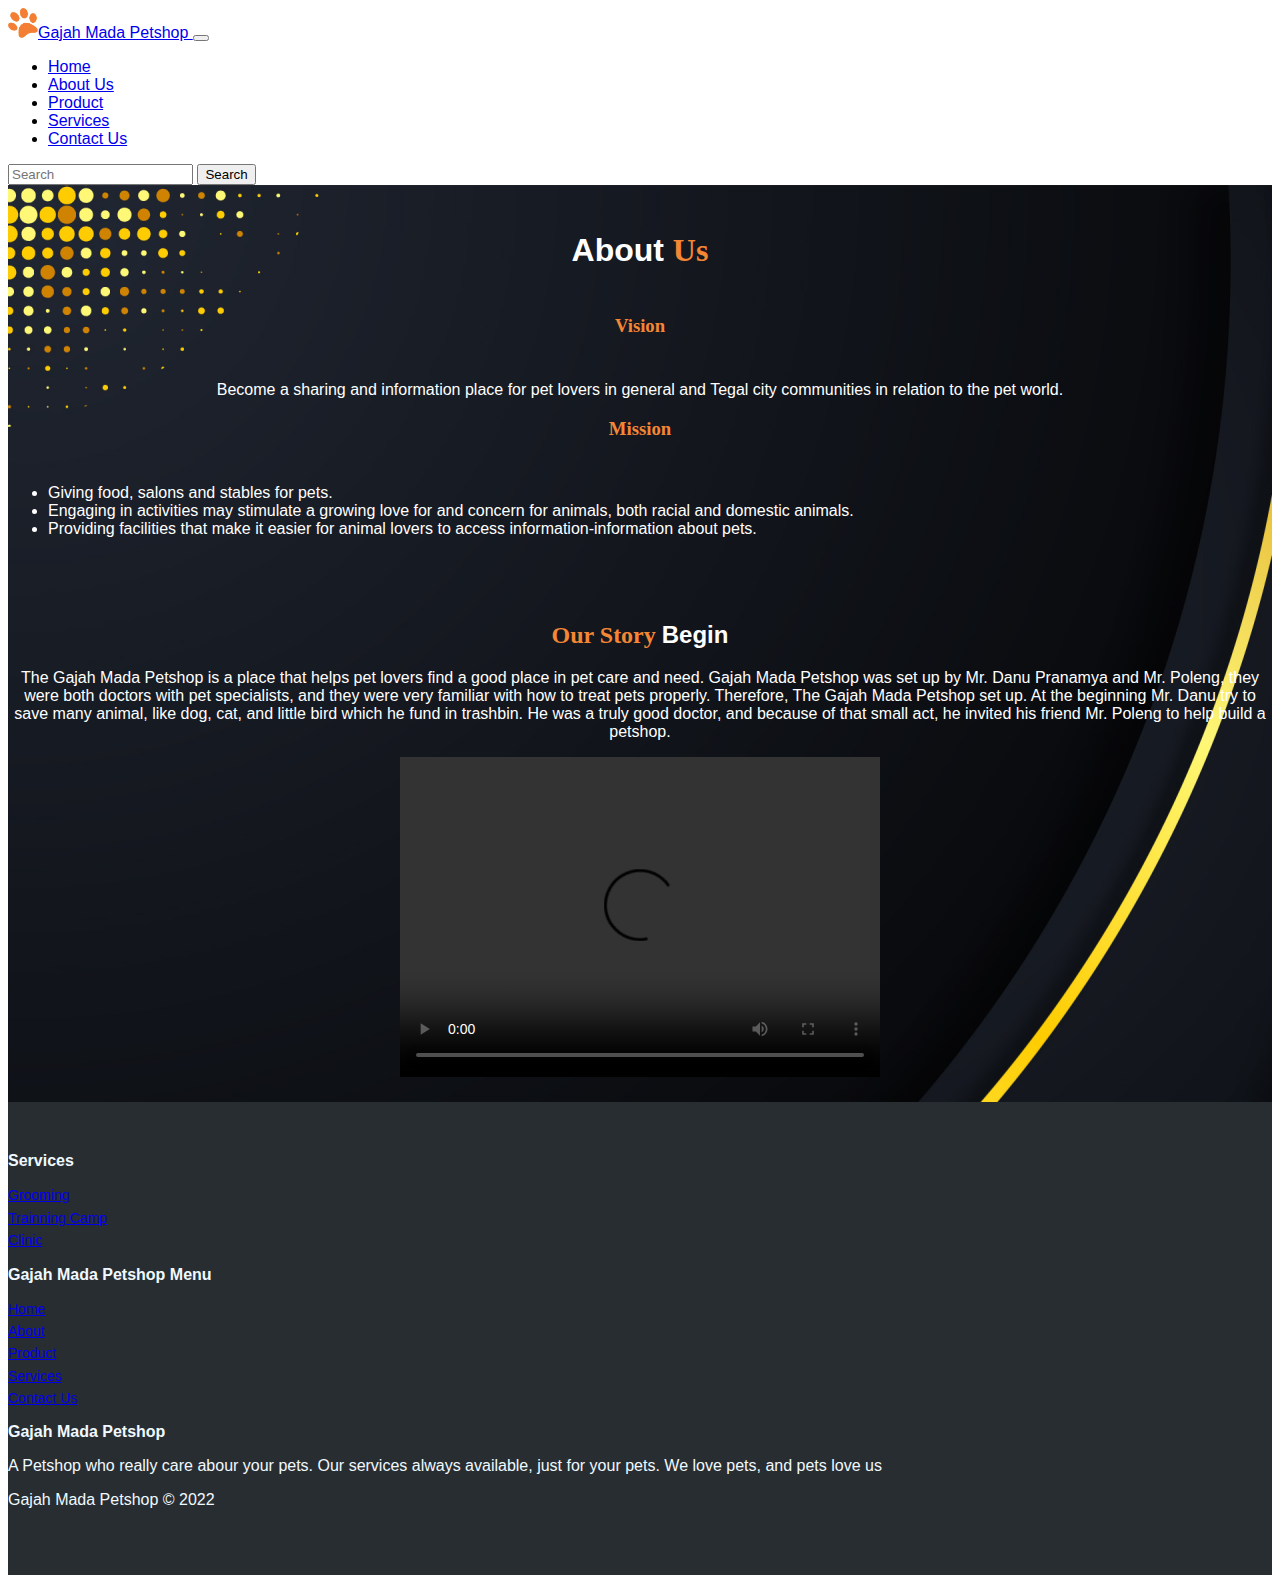
<file: About.html>
<html lang="en">

<head>
    <meta charset="UTF-8">
    <meta name="Gajah-Mada" content="Petshop">
    <meta name="keywords" content="Contact">
    <meta name="author" content="UBM">
    <meta name="viewport" content="width=device-width, initial-scale=1.0">

    <title>Gajah Mada Petshop - Our Story</title>

    <link rel="stylesheet" type="text/css" href="assets/css/style-about.css">
    <link href="https://cdn.jsdelivr.net/npm/bootstrap@5.1.3/dist/css/bootstrap.min.css" rel="stylesheet" integrity="sha384-1BmE4kWBq78iYhFldvKuhfTAU6auU8tT94WrHftjDbrCEXSU1oBoqyl2QvZ6jIW3" crossorigin="anonymous">
    <link rel="icon" type="image/x-icon" href="assets/images/paw-icon.png">
</head>

<body>
    <section id="navigation-bar">
        <nav class="navbar navbar-expand-lg navbar-dark bg-dark">
            <div class="container-fluid">
                <a class="navbar-brand text-logo" href="Index.html">
                    <img class="image-bar" src="assets/images/paw-icon.png" alt="Gajah-Mada-Petshop">Gajah Mada Petshop
                </a>

                <button class="navbar-toggler" type="button" data-bs-toggle="collapse" data-bs-target="#navbarToggleExternalContent" aria-controls="navbarToggleExternalContent" aria-expanded="false" aria-label="Toggle navigation">
                    <span class="navbar-toggler-icon"></span>
                </button>

                <div class="collapse navbar-collapse" id="navbarToggleExternalContent">
                    <ul class="navbar-nav me-auto mb-2 mb-lg-0">
                        <li class="nav-item">
                            <a class="nav-link" href="Index.html">Home</a>
                        </li>

                        <li class="nav-item">
                            <a class="nav-link active" aria-current="page" href="About.html">About Us</a>
                        </li>

                        <li class="nav-item">
                            <a class="nav-link" href="Product.html">Product</a>
                        </li>

                        <li class="nav-item">
                            <a class="nav-link" href="Services.html">Services</a>
                        </li>

                        <li class="nav-item">
                            <a class="nav-link" href="Contact.html">Contact Us</a>
                        </li>
                    </ul>

                    <form class="d-flex form-search">
                        <input class="form-control me-2" type="search" placeholder="Search" aria-label="Search">
                        <button class="btn btn-outline-warning" type="submit">Search</button>
                    </form>
                </div>
            </div>
        </nav>
    </section>

    <section id="content-about">
        <div class="container">
            <div class="row">
                <div class="col-md-12">
                    <h1 class="about-title">About <span class="title-desc">Us</span></h1>
                </div>
            </div>

            <div class="row">
                <div class="col-md-6">
                    <h3 class="about-vision">Vision</h3>
                    <p class="about-vision-desc">Become a sharing and information place for pet lovers in general and Tegal city communities in relation to the pet world.</p>
                </div>

                <div class="col-md-6">
                    <h3 class="about-mission">Mission</h3>
                    <ul class="about-mission-desc">
                        <li class="list-about">Giving food, salons and stables for pets.</li>
                        <li class="list-about">Engaging in activities may stimulate a growing love for and concern for animals, both racial and domestic animals.</li>
                        <li class="list-about">Providing facilities that make it easier for animal lovers to access information-information about pets.</li>
                    </ul>
                </div>
            </div>

            <div class="row">
                <div class="col-md-12">
                    <h2 class="sub-line-title"><span class="title-desc">Our Story </span>Begin</h2>
                    <p class="sub-line-desc">The Gajah Mada Petshop is a place that helps pet lovers find a good place in pet care and need. Gajah Mada Petshop was set up by Mr. Danu Pranamya and Mr. Poleng, they were both doctors with pet specialists, and they were very familiar
                        with how to treat pets properly. Therefore, The Gajah Mada Petshop set up. At the beginning Mr. Danu try to save many animal, like dog, cat, and little bird which he fund in trashbin. He was a truly good doctor, and because of
                        that small act, he invited his friend Mr. Poleng to help build a petshop.</p>
                </div>
            </div>

            <div class="row">
                <div class="col-md-12 mp4-content">
                    <video width="480" height="320" controls>
                        <source src="https://www.youtube.com/watch?v=xEoi7oltQ4c" type="video/mp4">
                    </video>
                </div>
            </div>
        </div>
    </section>

    <section id="footer">
        <div class="footer-dark">
            <footer>
                <div class="container">
                    <div class="row">
                        <div class="col-sm-6 col-md-3 item">
                            <h3>Services</h3>
                            <ul>
                                <li>
                                    <a href="#">Grooming</a>
                                </li>

                                <li>
                                    <a href="#">Trainning Camp</a>
                                </li>

                                <li>
                                    <a href="#">Clinic</a>
                                </li>
                            </ul>
                        </div>
                        <div class="col-sm-6 col-md-3 item">
                            <h3>Gajah Mada Petshop Menu</h3>
                            <ul>
                                <li>
                                    <a href="Index.html">Home</a>
                                </li>

                                <li>
                                    <a href="About.html">About</a>
                                </li>

                                <li>
                                    <a href="Product.html">Product</a>
                                </li>

                                <li>
                                    <a href="Services.html">Services</a>
                                </li>

                                <li>
                                    <a href="Contact.html">Contact Us</a>
                                </li>
                            </ul>
                        </div>
                        <div class="col-md-6 item text">
                            <h3>Gajah Mada Petshop</h3>
                            <p>A Petshop who really care abour your pets. Our services always available, just for your pets. We love pets, and pets love us</p>
                        </div>
                        <div class="col item social"><a href="#"><i class="icon ion-social-facebook"></i></a><a href="#"><i class="icon ion-social-twitter"></i></a><a href="#"><i class="icon ion-social-snapchat"></i></a><a href="#"><i class="icon ion-social-instagram"></i></a></div>
                    </div>
                    <p class="copyright">Gajah Mada Petshop © 2022</p>
                </div>
            </footer>
    </section>

</body>

<script src="https://cdn.jsdelivr.net/npm/bootstrap@5.1.3/dist/js/bootstrap.min.js" integrity="sha384-QJHtvGhmr9XOIpI6YVutG+2QOK9T+ZnN4kzFN1RtK3zEFEIsxhlmWl5/YESvpZ13" crossorigin="anonymous"></script>
<script src="https://cdn.jsdelivr.net/npm/bootstrap@5.1.3/dist/js/bootstrap.bundle.min.js" integrity="sha384-ka7Sk0Gln4gmtz2MlQnikT1wXgYsOg+OMhuP+IlRH9sENBO0LRn5q+8nbTov4+1p" crossorigin="anonymous"></script>
<script src="//cdnjs.cloudflare.com/ajax/libs/jquery/3.2.1/jquery.min.js"></script>
<script src="assets/js/smooth-scroll.js"></script>
<script src="assets/js/smooth-web.js"></script>

</html>
</file>
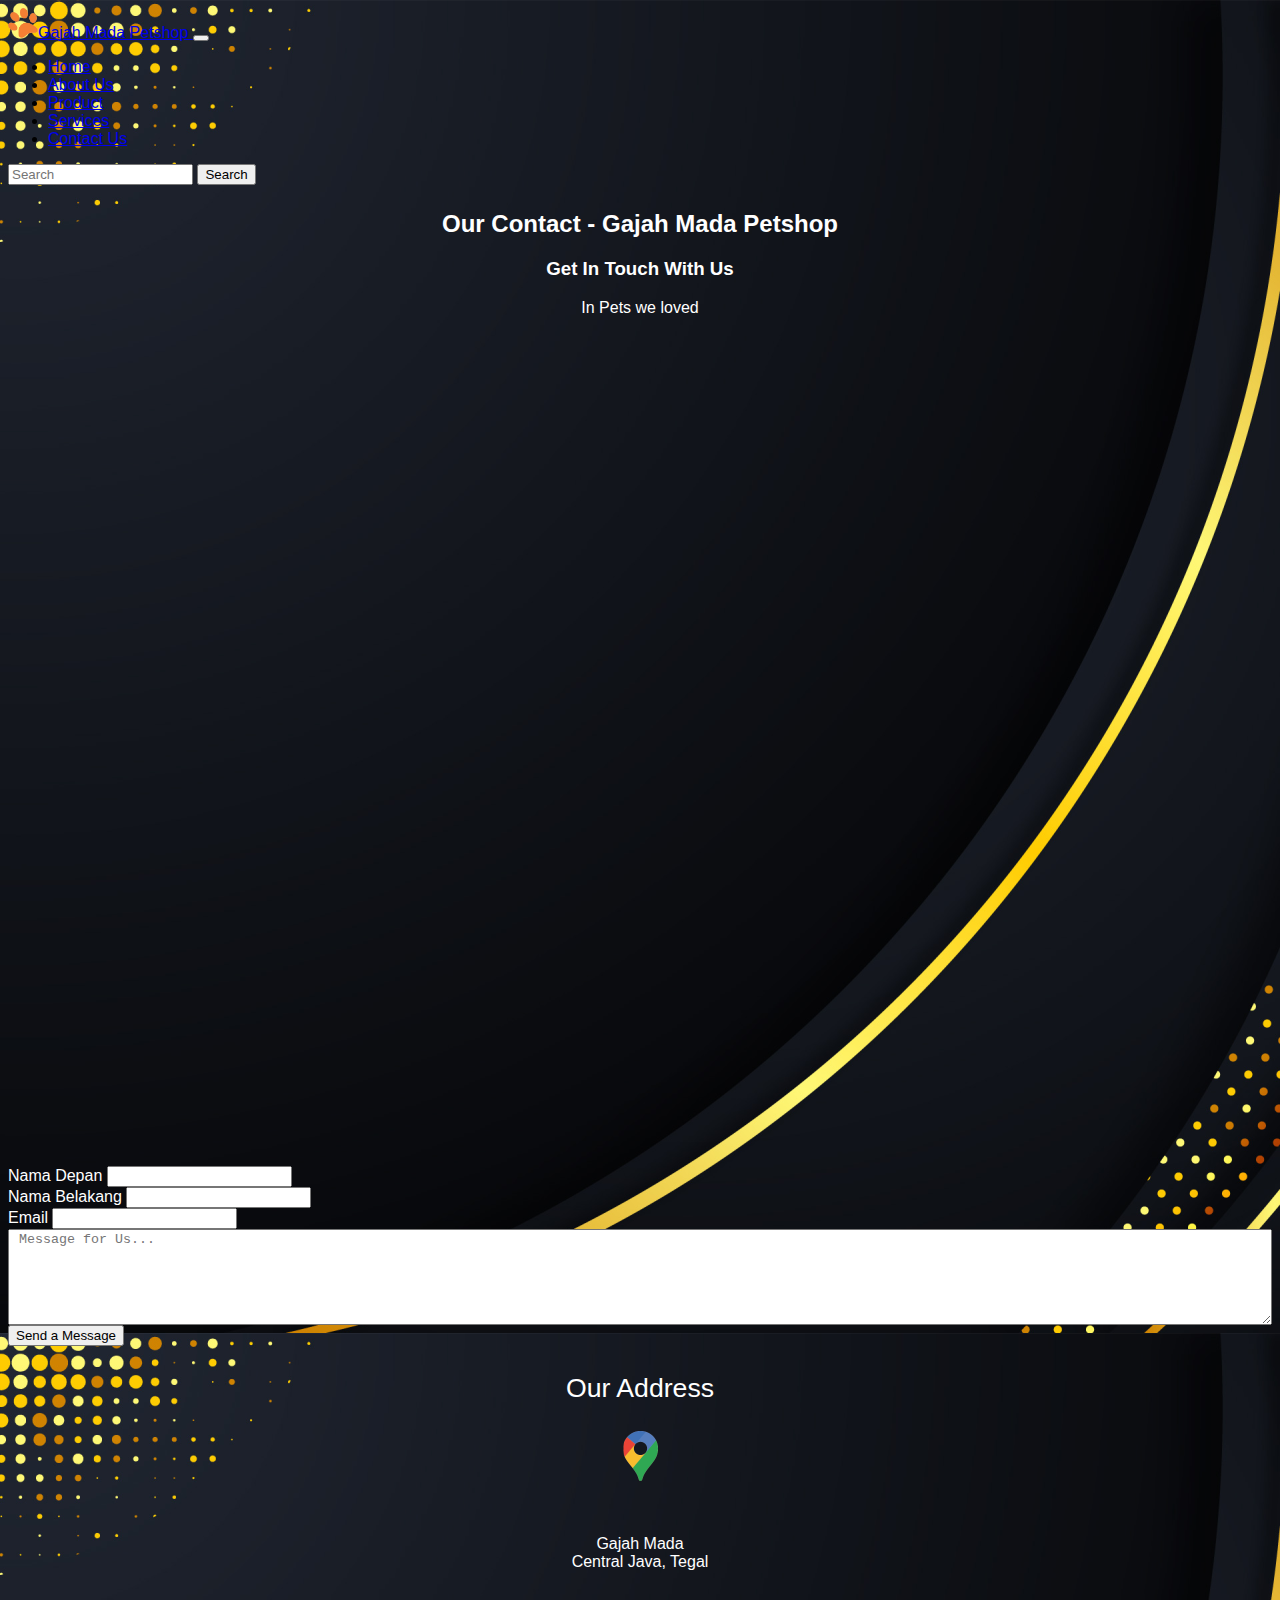
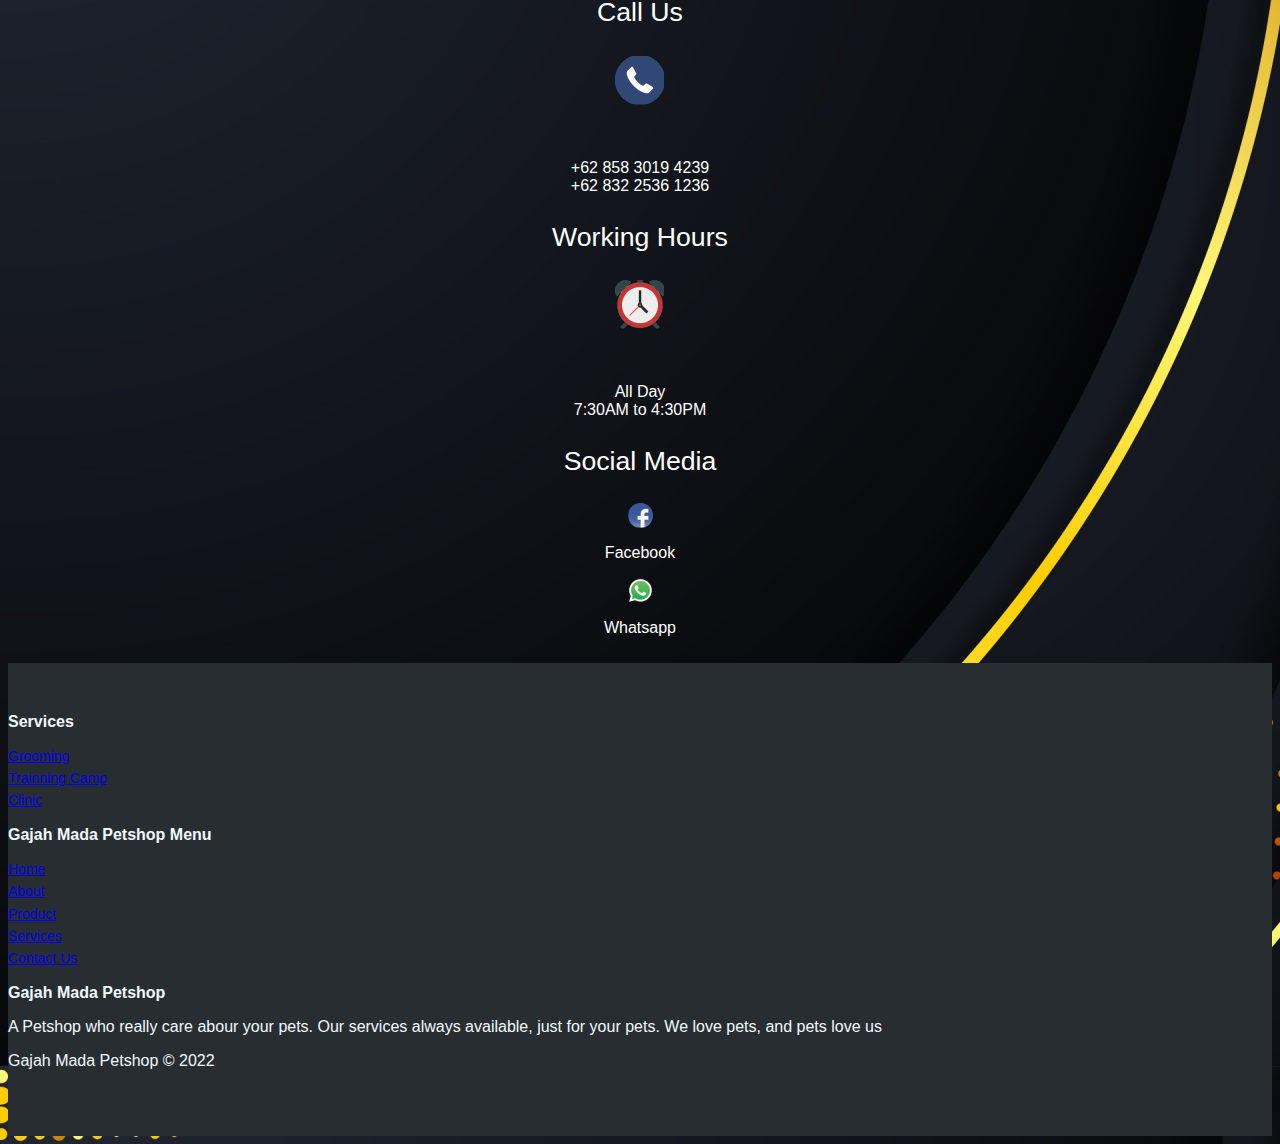
<file: Contact.html>
<html lang="en">

<head>
    <meta charset="UTF-8">
    <meta name="Gajah-Mada" content="Petshop">
    <meta name="keywords" content="Contact">
    <meta name="author" content="UBM">
    <meta name="viewport" content="width=device-width, initial-scale=1.0">

    <title>Gajah Mada Petshop - Our Story</title>

    <link rel="stylesheet" type="text/css" href="assets/css/style-contact.css">
    <link href="https://cdn.jsdelivr.net/npm/bootstrap@5.1.3/dist/css/bootstrap.min.css" rel="stylesheet" integrity="sha384-1BmE4kWBq78iYhFldvKuhfTAU6auU8tT94WrHftjDbrCEXSU1oBoqyl2QvZ6jIW3" crossorigin="anonymous">
    <link rel="icon" type="image/x-icon" href="assets/images/paw-icon.png">
</head>

<body>
    <section id="navigation-bar">
        <nav class="navbar navbar-expand-lg navbar-dark bg-dark">
            <div class="container-fluid">
                <a class="navbar-brand text-logo" href="Index.html">
                    <img class="image-bar" src="assets/images/paw-icon.png" alt="Gajah-Mada-Petshop">Gajah Mada Petshop
                </a>

                <button class="navbar-toggler" type="button" data-bs-toggle="collapse" data-bs-target="#navbarToggleExternalContent" aria-controls="navbarToggleExternalContent" aria-expanded="false" aria-label="Toggle navigation">
                    <span class="navbar-toggler-icon"></span>
                </button>

                <div class="collapse navbar-collapse" id="navbarToggleExternalContent">
                    <ul class="navbar-nav me-auto mb-2 mb-lg-0">
                        <li class="nav-item">
                            <a class="nav-link" href="Index.html">Home</a>
                        </li>

                        <li class="nav-item">
                            <a class="nav-link" href="About.html">About Us</a>
                        </li>

                        <li class="nav-item">
                            <a class="nav-link" href="Product.html">Product</a>
                        </li>

                        <li class="nav-item">
                            <a class="nav-link" href="Services.html">Services</a>
                        </li>

                        <li class="nav-item">
                            <a class="nav-link active" aria-current="page" href="Contact.html">Contact Us</a>
                        </li>
                    </ul>

                    <form class="d-flex form-search">
                        <input class="form-control me-2" type="search" placeholder="Search" aria-label="Search">
                        <button class="btn btn-outline-warning" type="submit">Search</button>
                    </form>
                </div>
            </div>
        </nav>
    </section>

    <section id="title-contact" class="contact section-bg">
        <div class="container-fluid container">
            <div class="section-title">
                <h2>Our Contact - Gajah Mada Petshop</h2>
                <h3>Get In Touch With
                    <span>Us</span>
                </h3>
                <p>In Pets we loved</p>
            </div>
        </div>
    </section>

    <section id="iframe-map">
        <div class="container-iframe">
            <iframe class="responsive-iframe" src="https://www.google.com/maps/embed?pb=!1m18!1m12!1m3!1d7922.3584679525375!2d109.12811913531658!3d-6.869114795669747!2m3!1f0!2f0!3f0!3m2!1i1024!2i768!4f13.1!3m3!1m2!1s0x2e6fb77df37d6427%3A0xedf463a65ba9ade8!2sEzri%20PO!5e0!3m2!1sen!2sid!4v1649307027287!5m2!1sen!2sid"
                width="800" height="600" style="border:0;" allowfullscreen="" loading="lazy" referrerpolicy="no-referrer-when-downgrade"></iframe>
        </div>
    </section>

    <section id="detail-contact">
        <div class="container container-detail">
            <div class="row">
                <div class="col-md-6">
                    <form class="row g-3">
                        <div class="col-md-6">
                            <label for="inputFName4" class="form-label">Nama Depan</label>
                            <input type="text" class="form-control" id="inputFName4">
                        </div>

                        <div class="col-md-6">
                            <label for="inputLName4" class="form-label">Nama Belakang</label>
                            <input type="text" class="form-control" id="inputLName4">
                        </div>

                        <div class="col-md-12">
                            <label for="inputEmail4" class="form-label">Email</label>
                            <input type="email" class="form-control" id="inputEmail4">
                        </div>

                        <div class="col-md-12">
                            <textarea id="textarea_message" cols="50" rows="6" placeholder="Message for Us..."></textarea>
                        </div>

                        <div class="col-12">
                            <button type="submit" class="btn btn-primary">Send a Message</button>
                        </div>
                    </form>
                </div>

                <div class="col-md-6">
                    <div class="row">
                        <div class="col-md-6">
                            <p class="description">Our Address</p>
                            <img src="assets/images/contact/maps-image.png" alt="maps" class="information">
                            <p class="desc1">Gajah Mada<br>Central Java, Tegal </p>
                        </div>

                        <div class="col-md-6">
                            <p class="description">Call Us</p>
                            <img src="assets/images/contact/phone-image.png" alt="phone" class="information">
                            <p class="desc1">+62 858 3019 4239<br>+62 832 2536 1236</p>
                        </div>
                    </div>

                    <div class="row">
                        <div class="col-md-6">
                            <p class="description2">Working Hours</p>
                            <img src="assets/images/contact/clock-image.png" alt="clock" class="information">
                            <p class="desc2">All Day<br>7:30AM to 4:30PM</p>
                        </div>

                        <div class="col-md-6">
                            <p class="description2">Social Media</p>
                            <div class="row">
                                <div class="col-md-12">
                                    <a href="https://www.facebook.com" target="_blank">
                                        <img src="assets/images/contact/facebook-image.png" alt="facebook" class="social-media">
                                    </a>
                                    <p class="text-media">Facebook</p>
                                </div>
                            </div>

                            <div class="row">
                                <div class="col-md-12">
                                    <a href="https://www.web.whatsapp.com" target="_blank">
                                        <img src="assets/images/contact/whatsapp-image.png" alt="whatsapp" class="social-media">
                                    </a>
                                    <p class="text-media">Whatsapp</p>
                                </div>
                            </div>
                        </div>
                    </div>
                </div>
            </div>
        </div>
    </section>

    <section id="footer">
        <div class="footer-dark">
            <footer>
                <div class="container">
                    <div class="row">
                        <div class="col-sm-6 col-md-3 item">
                            <h3>Services</h3>
                            <ul>
                                <li>
                                    <a href="#">Grooming</a>
                                </li>

                                <li>
                                    <a href="#">Trainning Camp</a>
                                </li>

                                <li>
                                    <a href="#">Clinic</a>
                                </li>
                            </ul>
                        </div>
                        <div class="col-sm-6 col-md-3 item">
                            <h3>Gajah Mada Petshop Menu</h3>
                            <ul>
                                <li>
                                    <a href="Index.html">Home</a>
                                </li>

                                <li>
                                    <a href="About.html">About</a>
                                </li>

                                <li>
                                    <a href="Product.html">Product</a>
                                </li>

                                <li>
                                    <a href="Services.html">Services</a>
                                </li>

                                <li>
                                    <a href="Contact.html">Contact Us</a>
                                </li>
                            </ul>
                        </div>
                        <div class="col-md-6 item text">
                            <h3>Gajah Mada Petshop</h3>
                            <p>A Petshop who really care abour your pets. Our services always available, just for your pets. We love pets, and pets love us</p>
                        </div>
                        <div class="col item social"><a href="#"><i class="icon ion-social-facebook"></i></a><a href="#"><i class="icon ion-social-twitter"></i></a><a href="#"><i class="icon ion-social-snapchat"></i></a><a href="#"><i class="icon ion-social-instagram"></i></a></div>
                    </div>
                    <p class="copyright">Gajah Mada Petshop © 2022</p>
                </div>
            </footer>
    </section>

</body>

<script src="https://cdn.jsdelivr.net/npm/bootstrap@5.1.3/dist/js/bootstrap.min.js" integrity="sha384-QJHtvGhmr9XOIpI6YVutG+2QOK9T+ZnN4kzFN1RtK3zEFEIsxhlmWl5/YESvpZ13" crossorigin="anonymous"></script>
<script src="https://cdn.jsdelivr.net/npm/bootstrap@5.1.3/dist/js/bootstrap.bundle.min.js" integrity="sha384-ka7Sk0Gln4gmtz2MlQnikT1wXgYsOg+OMhuP+IlRH9sENBO0LRn5q+8nbTov4+1p" crossorigin="anonymous"></script>
<script src="//cdnjs.cloudflare.com/ajax/libs/jquery/3.2.1/jquery.min.js"></script>
<script src="assets/js/smooth-scroll.js"></script>
<script src="assets/js/smooth-web.js"></script>

</html>
</file>
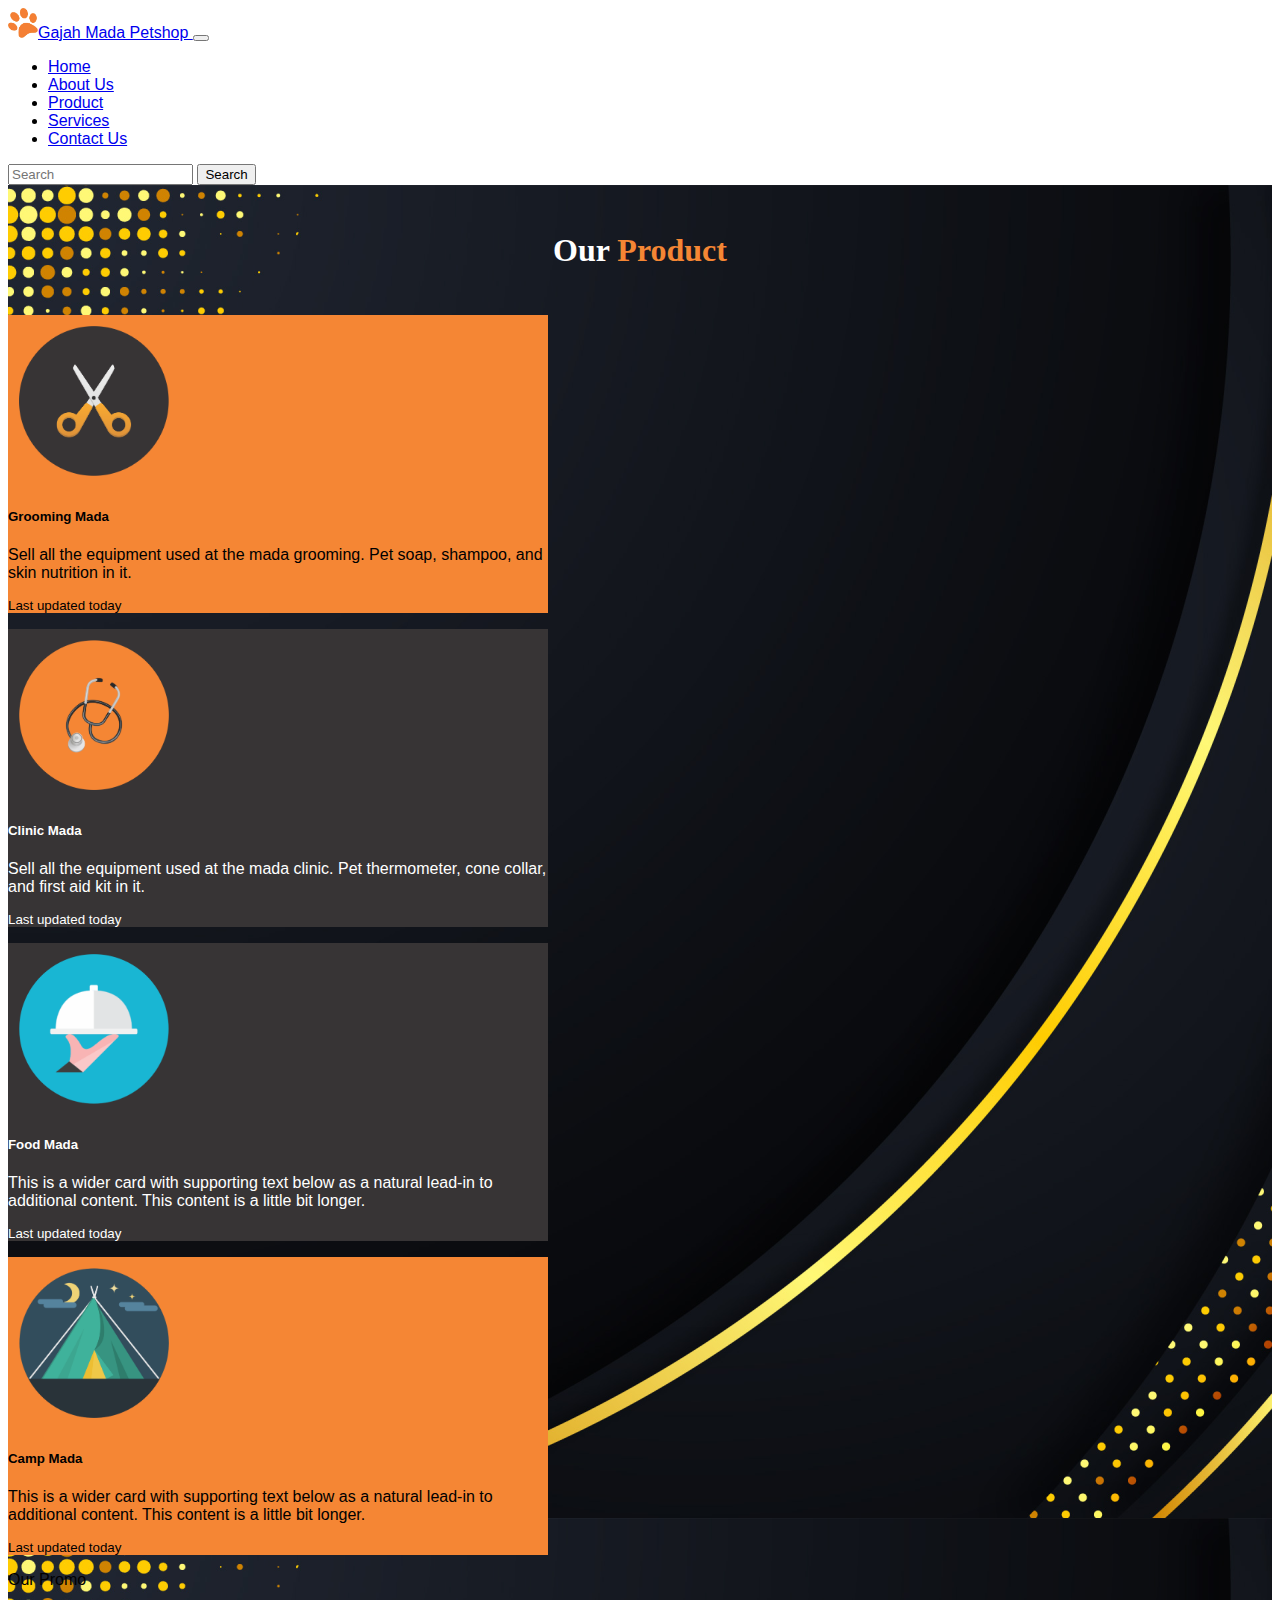
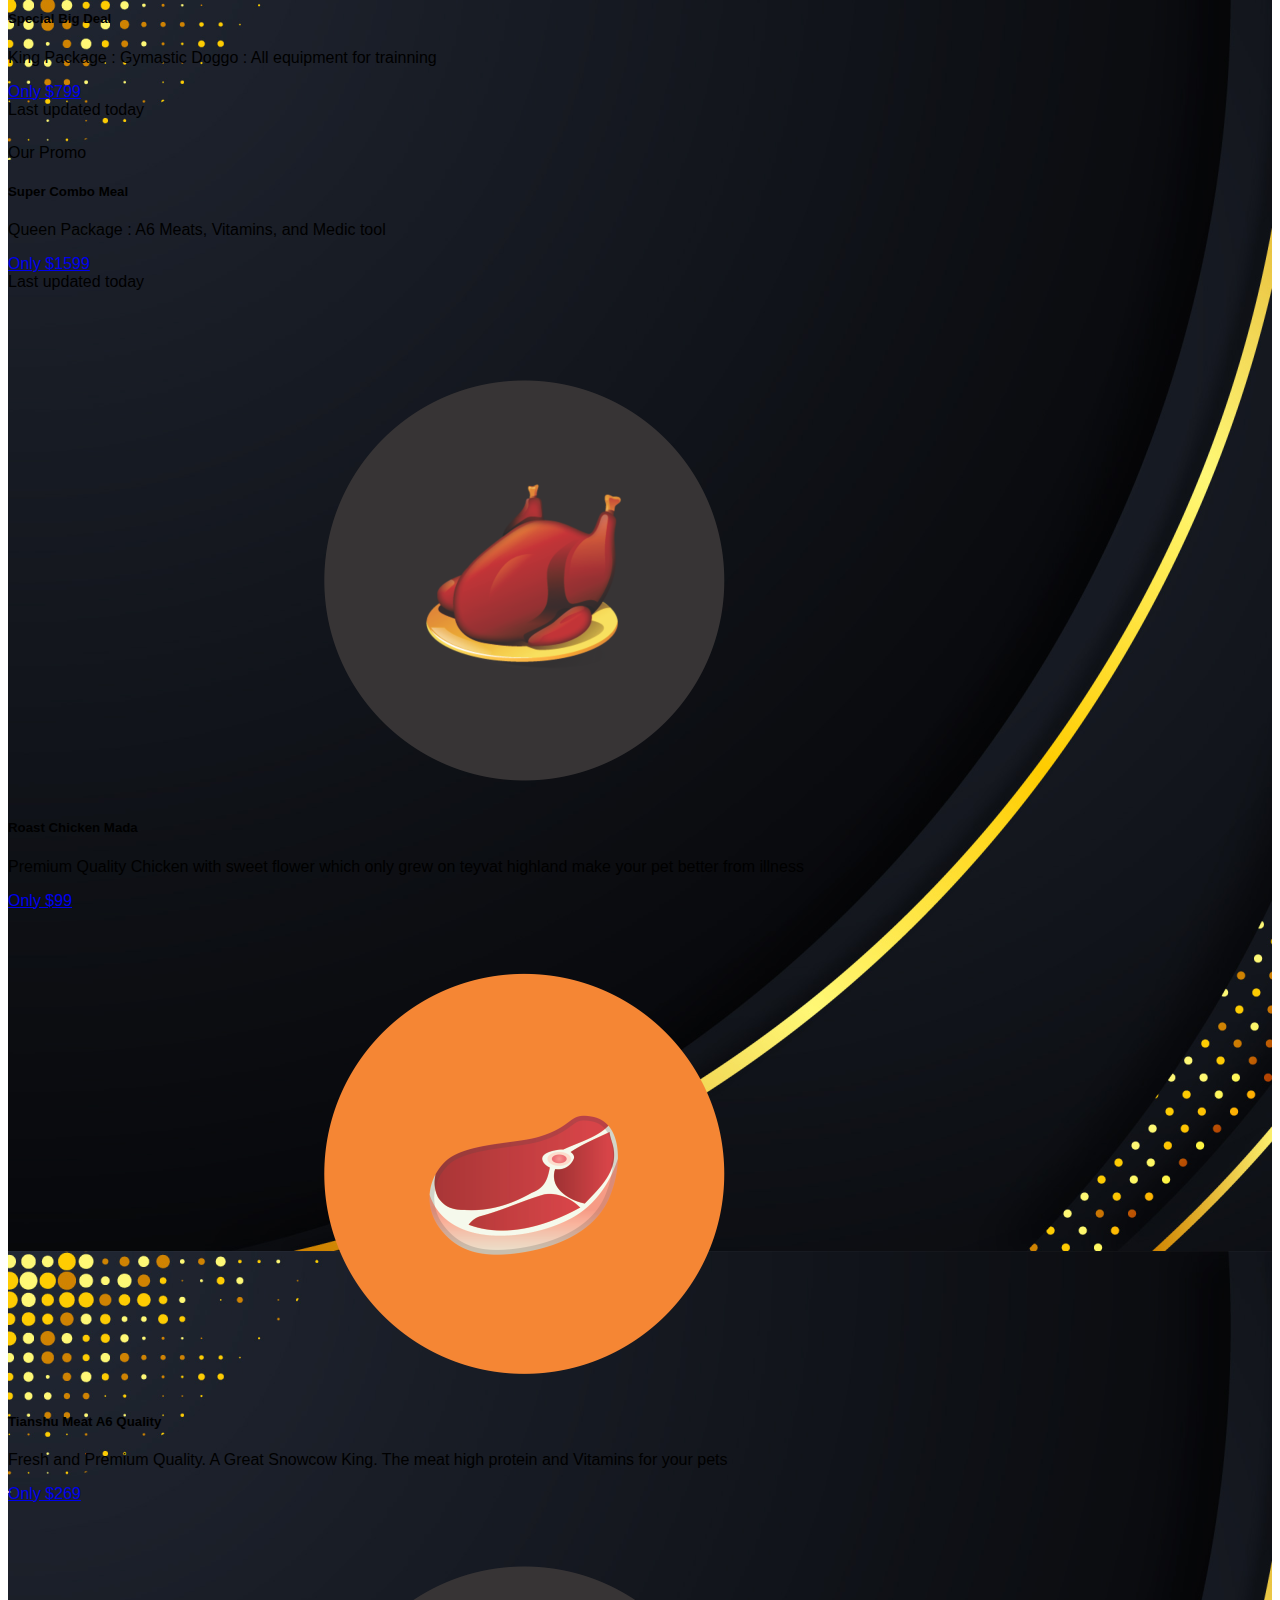
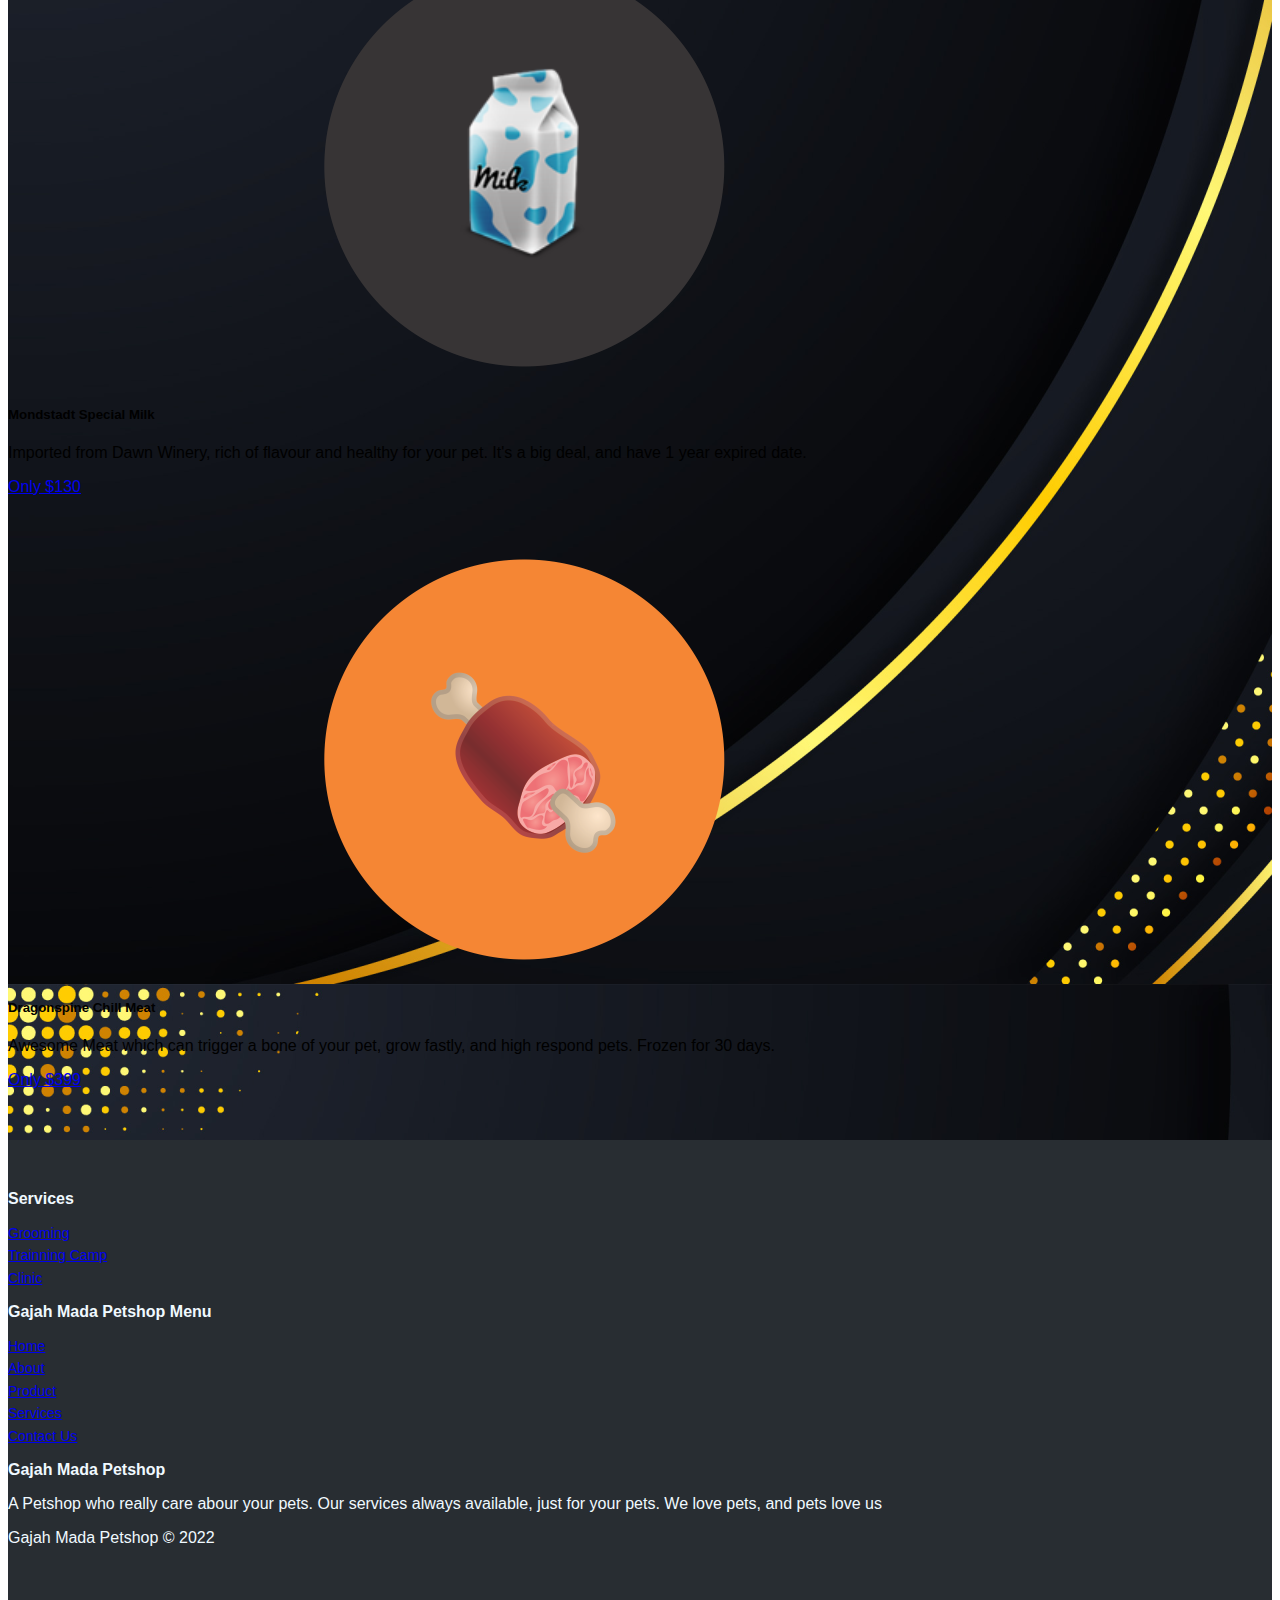
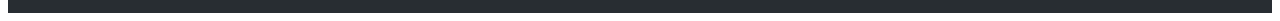
<file: Product.html>
<html lang="en">

<head>
    <meta charset="UTF-8">
    <meta name="Gajah-Mada" content="Petshop">
    <meta name="keywords" content="Contact">
    <meta name="author" content="UBM">
    <meta name="viewport" content="width=device-width, initial-scale=1.0">

    <title>Gajah Mada Petshop - Product</title>

    <link rel="stylesheet" type="text/css" href="assets/css/style-product.css">
    <link href="https://cdn.jsdelivr.net/npm/bootstrap@5.1.3/dist/css/bootstrap.min.css" rel="stylesheet" integrity="sha384-1BmE4kWBq78iYhFldvKuhfTAU6auU8tT94WrHftjDbrCEXSU1oBoqyl2QvZ6jIW3" crossorigin="anonymous">
    <link rel="icon" type="image/x-icon" href="assets/images/paw-icon.png">
</head>

<body>
    <section id="navigation-bar">
        <nav class="navbar navbar-expand-lg navbar-dark bg-dark">
            <div class="container-fluid">
                <a class="navbar-brand text-logo" href="Index.html">
                    <img class="image-bar" src="assets/images/paw-icon.png" alt="Gajah-Mada-Petshop">Gajah Mada Petshop
                </a>

                <button class="navbar-toggler" type="button" data-bs-toggle="collapse" data-bs-target="#navbarToggleExternalContent" aria-controls="navbarToggleExternalContent" aria-expanded="false" aria-label="Toggle navigation">
                    <span class="navbar-toggler-icon"></span>
                </button>

                <div class="collapse navbar-collapse" id="navbarToggleExternalContent">
                    <ul class="navbar-nav me-auto mb-2 mb-lg-0">
                        <li class="nav-item">
                            <a class="nav-link " href="Index.html">Home</a>
                        </li>

                        <li class="nav-item">
                            <a class="nav-link" href="About.html">About Us</a>
                        </li>

                        <li class="nav-item">
                            <a class="nav-link active" aria-current="page" href="Product.html">Product</a>
                        </li>

                        <li class="nav-item">
                            <a class="nav-link" href="Services.html">Services</a>
                        </li>

                        <li class="nav-item">
                            <a class="nav-link" href="Contact.html">Contact Us</a>
                        </li>
                    </ul>

                    <form class="d-flex form-search">
                        <input class="form-control me-2" type="search" placeholder="Search" aria-label="Search">
                        <button class="btn btn-outline-warning" type="submit">Search</button>
                    </form>
                </div>
            </div>
        </nav>
    </section>

    <section id="product-content">
        <div class="container">
            <div class="row">
                <div class="col-md-12">
                    <h1 class="title-product">Our <span>Product</span></h1>
                </div>
            </div>

            <div class="row">
                <div class="col-md-6">
                    <div class="card mb-3 align-middle" style="max-width: 540px; background-color: #F58634;">
                        <div class="row g-0">
                            <div class="col-md-4 image-icon  align-middle">
                                <img src="assets/images/product/cutter-icon.png" class="img-fluid rounded-start align-middle" alt="salon" width="150px" height="150px">
                            </div>
                            <div class="col-md-8">
                                <div class="card-body">
                                    <h5 class="card-title">Grooming Mada</h5>
                                    <p class="card-text">Sell all the equipment used at the mada grooming. Pet soap, shampoo, and skin nutrition in it.</p>
                                    <p class="card-text"><small class="text-muted">Last updated today</small></p>
                                </div>
                            </div>
                        </div>
                    </div>
                </div>

                <div class="col-md-6">
                    <div class="card mb-3" style="max-width: 540px; background-color: #373435; color: white;">
                        <div class="row g-0">
                            <div class="col-md-4 image-icon align-middle">
                                <img src="assets/images/product/doctor-icon.png" class="img-fluid rounded-start" alt="clinic" width="150px" height="150px">
                            </div>
                            <div class="col-md-8">
                                <div class="card-body">
                                    <h5 class="card-title">Clinic Mada</h5>
                                    <p class="card-text">Sell all the equipment used at the mada clinic. Pet thermometer, cone collar, and first aid kit in it.</p>
                                    <p class="card-text"><small class="text-muted">Last updated today</small></p>
                                </div>
                            </div>
                        </div>
                    </div>
                </div>
            </div>

            <div class="row">
                <div class="col-md-6">
                    <div class="card mb-3" style="max-width: 540px; background-color: #373435; color: white;">
                        <div class="row g-0">
                            <div class="col-md-4 image-icon align-middle">
                                <img src="assets/images/product/food-icon.png" class="img-fluid rounded-start" alt="food" width="150px" height="150px">
                            </div>
                            <div class="col-md-8">
                                <div class="card-body">
                                    <h5 class="card-title">Food Mada</h5>
                                    <p class="card-text">This is a wider card with supporting text below as a natural lead-in to additional content. This content is a little bit longer.</p>
                                    <p class="card-text"><small class="text-muted">Last updated today</small></p>
                                </div>
                            </div>
                        </div>
                    </div>
                </div>

                <div class="col-md-6">
                    <div class="card mb-3" style="max-width: 540px; background-color: #F58634;">
                        <div class="row g-0">
                            <div class="col-md-4  image-icon align-middle">
                                <img src="assets/images/product/camp-icon.png" class="img-fluid rounded-start" alt="camping" width="150px" height="150px">
                            </div>
                            <div class="col-md-8">
                                <div class="card-body">
                                    <h5 class="card-title">Camp Mada</h5>
                                    <p class="card-text">This is a wider card with supporting text below as a natural lead-in to additional content. This content is a little bit longer.</p>
                                    <p class="card-text"><small class="text-muted">Last updated today</small></p>
                                </div>
                            </div>
                        </div>
                    </div>
                </div>
            </div>

            <div class="row card-promo">
                <div class="col-md-12">
                    <div class="card text-center bg-secondary text-white">
                        <div class="card-header">
                            Our Promo
                        </div>
                        <div class="card-body">
                            <h5 class="card-title">Special Big Deal</h5>
                            <p class="card-text">King Package : Gymastic Doggo : All equipment for trainning</p>
                            <a href="#" class="btn btn-warning">Only $799</a>
                        </div>
                        <div class="card-footer text-white">
                            Last updated today
                        </div>
                    </div>
                </div>
            </div>

            <div class="row card-promo">
                <div class="col-md-12">
                    <div class="card text-center bg-secondary text-white">
                        <div class="card-header">
                            Our Promo
                        </div>
                        <div class="card-body">
                            <h5 class="card-title">Super Combo Meal</h5>
                            <p class="card-text">Queen Package : A6 Meats, Vitamins, and Medic tool</p>
                            <a href="#" class="btn btn-warning">Only $1599</a>
                        </div>
                        <div class="card-footer text-white">
                            Last updated today
                        </div>
                    </div>
                </div>
            </div>

            <div class="row row-product">
                <div class="col-md-3">
                    <div class="card bg-success text-white" style="width: 100%">
                        <div class="display-card">
                            <img src="assets/images/product/Category/Chicken-icon.png" class="card-img-top" alt="Chicken">
                        </div>

                        <div class="card-body text-center">
                            <h5 class="card-title">Roast Chicken Mada</h5>
                            <p class="card-text product-desc">Premium Quality Chicken with sweet flower which only grew on teyvat highland make your pet better from illness</p>
                            <a href="#" class="btn btn-warning">Only $99</a>
                        </div>
                    </div>
                </div>

                <div class="col-md-3">
                    <div class="card bg-success text-white" style="width: 100%;">
                        <div class="display-card">
                            <img src="assets/images/product/Category/Meat.png" class="card-img-top" alt="meat">
                        </div>

                        <div class="card-body text-center">
                            <h5 class="card-title">Tianshu Meat A6 Quality</h5>
                            <p class="card-text product-desc">Fresh and Premium Quality. A Great Snowcow King. The meat high protein and Vitamins for your pets</p>
                            <a href="#" class="btn btn-warning">Only $269</a>
                        </div>
                    </div>
                </div>

                <div class="col-md-3">
                    <div class="card bg-success text-white" style="width: 100%;">
                        <div class="display-card">
                            <img src="assets/images/product/Category/milk-icon.png" class="card-img-top" alt="milk">
                        </div>

                        <div class="card-body text-center">
                            <h5 class="card-title">Mondstadt Special Milk</h5>
                            <p class="card-text product-desc">Imported from Dawn Winery, rich of flavour and healthy for your pet. It's a big deal, and have 1 year expired date.</p>
                            <a href="#" class="btn btn-warning">Only $130</a>
                        </div>
                    </div>
                </div>

                <div class="col-md-3">
                    <div class="card bg-success text-white" style="width: 100%;">
                        <div class="display-card">
                            <img src="assets/images/product/Category/Raw Meat.png" class="card-img-top" alt="raw">
                        </div>

                        <div class="card-body text-center">
                            <h5 class="card-title">Dragonspine Chill Meat</h5>
                            <p class="card-text product-desc">Awesome Meat which can trigger a bone of your pet, grow fastly, and high respond pets. Frozen for 30 days.</p>
                            <a href="#" class="btn btn-warning">Only $399</a>
                        </div>
                    </div>
                </div>
            </div>
        </div>
    </section>

    <section id="footer">
        <div class="footer-dark">
            <footer>
                <div class="container">
                    <div class="row">
                        <div class="col-sm-6 col-md-3 item">
                            <h3>Services</h3>
                            <ul>
                                <li>
                                    <a href="#">Grooming</a>
                                </li>

                                <li>
                                    <a href="#">Trainning Camp</a>
                                </li>

                                <li>
                                    <a href="#">Clinic</a>
                                </li>
                            </ul>
                        </div>
                        <div class="col-sm-6 col-md-3 item">
                            <h3>Gajah Mada Petshop Menu</h3>
                            <ul>
                                <li>
                                    <a href="Index.html">Home</a>
                                </li>

                                <li>
                                    <a href="About.html">About</a>
                                </li>

                                <li>
                                    <a href="Product.html">Product</a>
                                </li>

                                <li>
                                    <a href="Services.html">Services</a>
                                </li>

                                <li>
                                    <a href="Contact.html">Contact Us</a>
                                </li>
                            </ul>
                        </div>
                        <div class="col-md-6 item text">
                            <h3>Gajah Mada Petshop</h3>
                            <p>A Petshop who really care abour your pets. Our services always available, just for your pets. We love pets, and pets love us</p>
                        </div>
                        <div class="col item social"><a href="#"><i class="icon ion-social-facebook"></i></a><a href="#"><i class="icon ion-social-twitter"></i></a><a href="#"><i class="icon ion-social-snapchat"></i></a><a href="#"><i class="icon ion-social-instagram"></i></a></div>
                    </div>
                    <p class="copyright">Gajah Mada Petshop © 2022</p>
                </div>
            </footer>
    </section>

</body>

<script src="https://cdn.jsdelivr.net/npm/bootstrap@5.1.3/dist/js/bootstrap.min.js" integrity="sha384-QJHtvGhmr9XOIpI6YVutG+2QOK9T+ZnN4kzFN1RtK3zEFEIsxhlmWl5/YESvpZ13" crossorigin="anonymous"></script>
<script src="https://cdn.jsdelivr.net/npm/bootstrap@5.1.3/dist/js/bootstrap.bundle.min.js" integrity="sha384-ka7Sk0Gln4gmtz2MlQnikT1wXgYsOg+OMhuP+IlRH9sENBO0LRn5q+8nbTov4+1p" crossorigin="anonymous"></script>
<script src="//cdnjs.cloudflare.com/ajax/libs/jquery/3.2.1/jquery.min.js"></script>
<script src="assets/js/smooth-scroll.js"></script>
<script src="assets/js/smooth-web.js"></script>

</html>
</file>
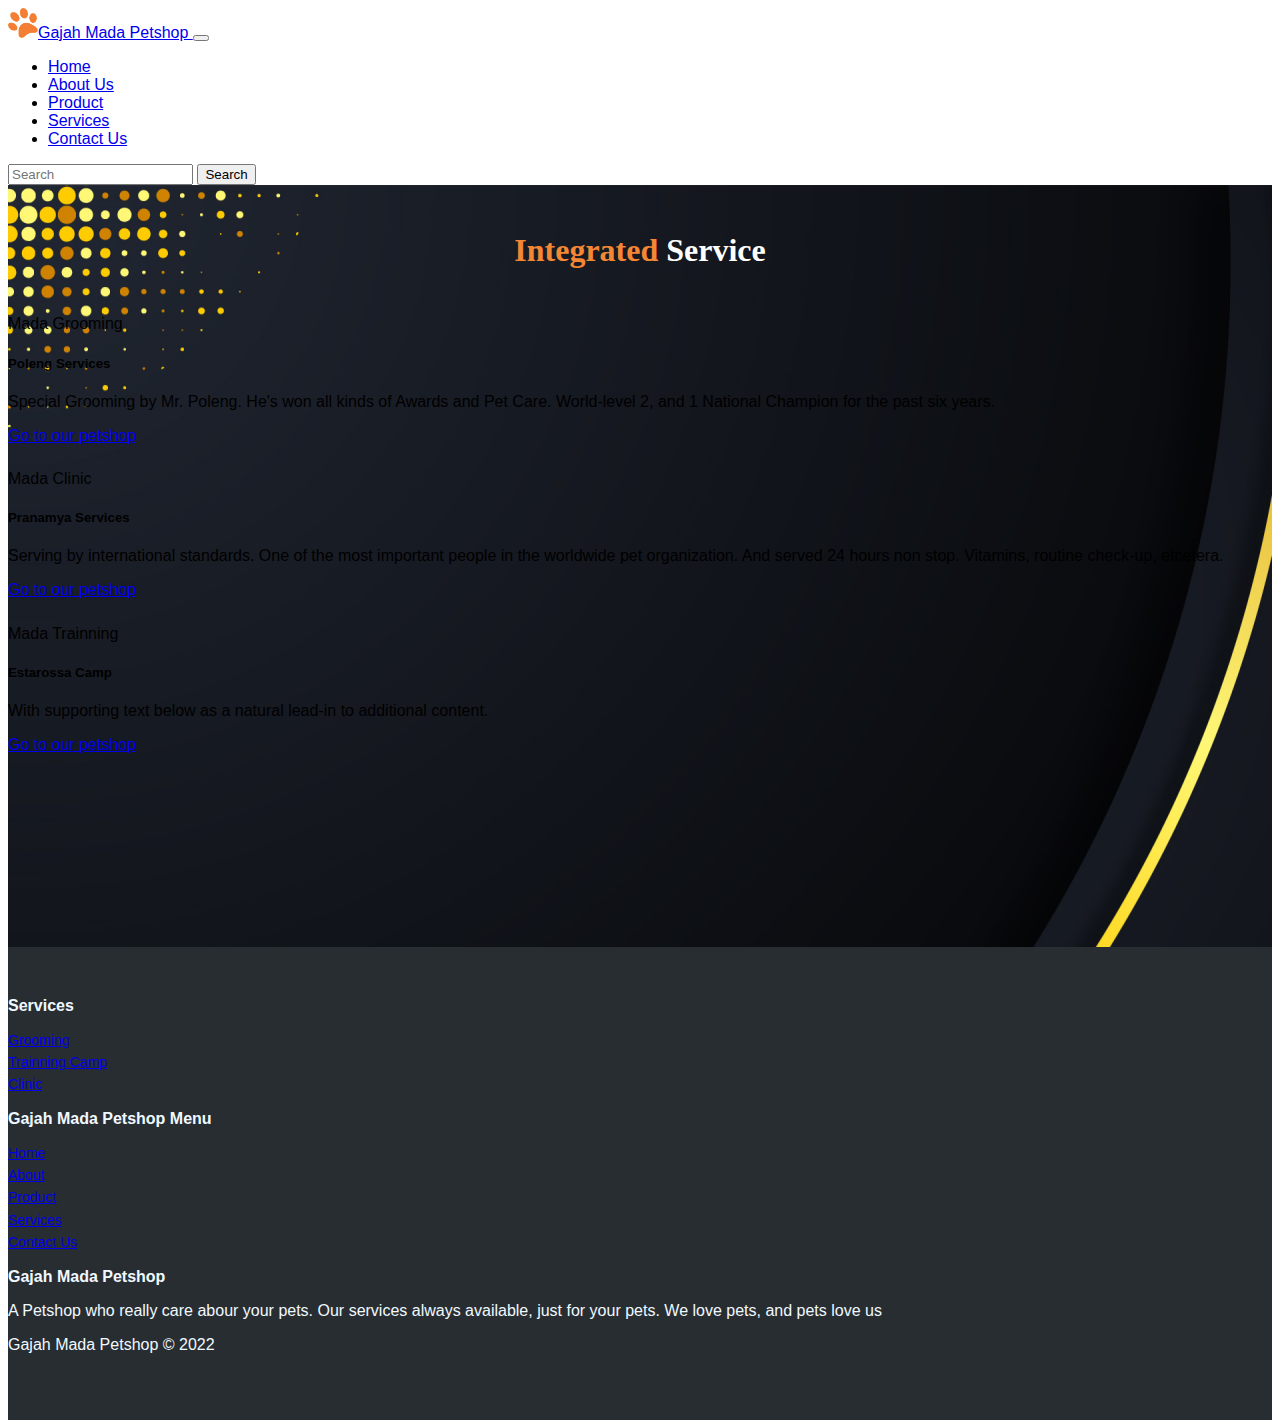
<file: Services.html>
<html lang="en">

<head>
    <meta charset="UTF-8">
    <meta name="Gajah-Mada" content="Petshop">
    <meta name="keywords" content="Contact">
    <meta name="author" content="UBM">
    <meta name="viewport" content="width=device-width, initial-scale=1.0">

    <title>Gajah Mada Petshop - Services</title>

    <link rel="stylesheet" type="text/css" href="assets/css/style-services.css">
    <link href="https://cdn.jsdelivr.net/npm/bootstrap@5.1.3/dist/css/bootstrap.min.css" rel="stylesheet" integrity="sha384-1BmE4kWBq78iYhFldvKuhfTAU6auU8tT94WrHftjDbrCEXSU1oBoqyl2QvZ6jIW3" crossorigin="anonymous">
    <link rel="icon" type="image/x-icon" href="assets/images/paw-icon.png">
</head>

<body>
    <section id="navigation-bar">
        <nav class="navbar navbar-expand-lg navbar-dark bg-dark">
            <div class="container-fluid">
                <a class="navbar-brand text-logo" href="Index.html">
                    <img class="image-bar" src="assets/images/paw-icon.png" alt="Gajah-Mada-Petshop">Gajah Mada Petshop
                </a>

                <button class="navbar-toggler" type="button" data-bs-toggle="collapse" data-bs-target="#navbarToggleExternalContent" aria-controls="navbarToggleExternalContent" aria-expanded="false" aria-label="Toggle navigation">
                    <span class="navbar-toggler-icon"></span>
                </button>

                <div class="collapse navbar-collapse" id="navbarToggleExternalContent">
                    <ul class="navbar-nav me-auto mb-2 mb-lg-0">
                        <li class="nav-item">
                            <a class="nav-link " href="Index.html">Home</a>
                        </li>

                        <li class="nav-item">
                            <a class="nav-link" href="About.html">About Us</a>
                        </li>

                        <li class="nav-item">
                            <a class="nav-link" href="Product.html">Product</a>
                        </li>

                        <li class="nav-item">
                            <a class="nav-link active" aria-current="page" href="Services.html">Services</a>
                        </li>

                        <li class="nav-item">
                            <a class="nav-link" href="Contact.html">Contact Us</a>
                        </li>
                    </ul>

                    <form class="d-flex form-search">
                        <input class="form-control me-2" type="search" placeholder="Search" aria-label="Search">
                        <button class="btn btn-outline-warning" type="submit">Search</button>
                    </form>
                </div>
            </div>
        </nav>
    </section>

    <section id="services-content">
        <div class="container">
            <div class="row">
                <div class="col-md-12">
                    <h1 class="title-services"><span>Integrated</span> Service</h1>
                </div>
            </div>

            <div class="row row-services">
                <div class="col-md-12">
                    <div class="card text-center bg-success text-white">
                        <div class="card-header">
                            Mada Grooming
                        </div>
                        <div class="card-body">
                            <h5 class="card-title">Poleng Services</h5>
                            <p class="card-text">Special Grooming by Mr. Poleng. He's won all kinds of Awards and Pet Care. World-level 2, and 1 National Champion for the past six years. </p>
                            <a href="#" class="btn btn-warning">Go to our petshop</a>
                        </div>
                    </div>
                </div>
            </div>

            <div class="row row-services">
                <div class="col-md-12">
                    <div class="card text-center bg-primary text-white">
                        <div class="card-header">
                            Mada Clinic
                        </div>
                        <div class="card-body">
                            <h5 class="card-title">Pranamya Services</h5>
                            <p class="card-text">Serving by international standards. One of the most important people in the worldwide pet organization. And served 24 hours non stop. Vitamins, routine check-up, etcetera.</p>
                            <a href="#" class="btn btn-warning">Go to our petshop</a>
                        </div>
                    </div>
                </div>
            </div>

            <div class="row row-services">
                <div class="col-md-12">
                    <div class="card text-center bg-danger text-white">
                        <div class="card-header">
                            Mada Trainning
                        </div>
                        <div class="card-body">
                            <h5 class="card-title">Estarossa Camp</h5>
                            <p class="card-text">With supporting text below as a natural lead-in to additional content.</p>
                            <a href="#" class="btn btn-warning">Go to our petshop</a>
                        </div>
                    </div>
                </div>
            </div>
        </div>
    </section>

    <section id="footer">
        <div class="footer-dark">
            <footer>
                <div class="container">
                    <div class="row">
                        <div class="col-sm-6 col-md-3 item">
                            <h3>Services</h3>
                            <ul>
                                <li>
                                    <a href="#">Grooming</a>
                                </li>

                                <li>
                                    <a href="#">Trainning Camp</a>
                                </li>

                                <li>
                                    <a href="#">Clinic</a>
                                </li>
                            </ul>
                        </div>
                        <div class="col-sm-6 col-md-3 item">
                            <h3>Gajah Mada Petshop Menu</h3>
                            <ul>
                                <li>
                                    <a href="Index.html">Home</a>
                                </li>

                                <li>
                                    <a href="About.html">About</a>
                                </li>

                                <li>
                                    <a href="Product.html">Product</a>
                                </li>

                                <li>
                                    <a href="Services.html">Services</a>
                                </li>

                                <li>
                                    <a href="Contact.html">Contact Us</a>
                                </li>
                            </ul>
                        </div>
                        <div class="col-md-6 item text">
                            <h3>Gajah Mada Petshop</h3>
                            <p>A Petshop who really care abour your pets. Our services always available, just for your pets. We love pets, and pets love us</p>
                        </div>
                        <div class="col item social"><a href="#"><i class="icon ion-social-facebook"></i></a><a href="#"><i class="icon ion-social-twitter"></i></a><a href="#"><i class="icon ion-social-snapchat"></i></a><a href="#"><i class="icon ion-social-instagram"></i></a></div>
                    </div>
                    <p class="copyright">Gajah Mada Petshop © 2022</p>
                </div>
            </footer>
    </section>

</body>

<script src="https://cdn.jsdelivr.net/npm/bootstrap@5.1.3/dist/js/bootstrap.min.js" integrity="sha384-QJHtvGhmr9XOIpI6YVutG+2QOK9T+ZnN4kzFN1RtK3zEFEIsxhlmWl5/YESvpZ13" crossorigin="anonymous"></script>
<script src="https://cdn.jsdelivr.net/npm/bootstrap@5.1.3/dist/js/bootstrap.bundle.min.js" integrity="sha384-ka7Sk0Gln4gmtz2MlQnikT1wXgYsOg+OMhuP+IlRH9sENBO0LRn5q+8nbTov4+1p" crossorigin="anonymous"></script>
<script src="//cdnjs.cloudflare.com/ajax/libs/jquery/3.2.1/jquery.min.js"></script>
<script src="assets/js/smooth-scroll.js"></script>
<script src="assets/js/smooth-web.js"></script>

</html>
</file>
<file: assets/css/style-about.css>
body {
    font-family: sans-serif;
}

.image-bar {
    width: 30px;
    height: 30px;
    margin: auto;
}

.form-search {
    margin-top: auto;
    margin-bottom: auto;
}


/*Content About*/

#content-about {
    margin-right: auto;
    margin-left: auto;
    width: 100%;
    aspect-ratio: 16 / 9;
    padding-top: 2%;
    padding-bottom: 2%;
    background-color: silver;
    background-image: url(../images/home/wallpaper.png);
}

.about-title,
.about-vision,
.about-mission {
    padding-bottom: 2%;
}

.about-title,
.about-vision,
.about-vision-desc,
.sub-line-title,
.sub-line-desc {
    text-align: center;
    color: white;
}

.about-mission-desc {
    color: white;
}

.sub-line-title {
    padding-top: 5%;
}

.mp4-content {
    text-align: center;
}

.title-desc,
.about-vision,
.about-mission {
    color: #F58634;
    font-family: 'Benton Sans Comp Black';
    font-weight: 600;
    text-align: center;
}


/*Footer*/

.footer-dark {
    padding: 50px 0;
    color: #f0f9ff;
    background-color: #282d32;
}

.footer-dark h3 {
    margin-top: 0;
    margin-bottom: 12px;
    font-weight: bold;
    font-size: 16px;
}

.footer-dark ul {
    padding: 0;
    list-style: none;
    line-height: 1.6;
    font-size: 14px;
}
</file>
<file: assets/css/style-contact.css>
body {
    font-family: sans-serif;
    background-image: url(../images/home/wallpaper.png);
}

.image-bar {
    width: 30px;
    height: 30px;
    margin: auto;
}

.form-search {
    margin-top: auto;
    margin-bottom: auto;
}


/*Services Product*/

#contact-content {
    margin-right: auto;
    margin-left: auto;
    width: 100%;
    aspect-ratio: 16 / 9;
    padding-top: 2%;
    padding-bottom: 2%;
}

#iframe-map {
    text-align: center;
}

.container-iframe {
    position: relative;
    width: 100%;
    overflow: hidden;
    padding-top: 5%;
}

.responsive-iframe {
    position: relative;
    top: 0;
    left: 0;
    bottom: 0;
    right: 0;
    width: 80%;
    height: 80%;
    border: none;
}

#detail-contact {
    padding-top: 5%;
}

textarea {
    -webkit-box-sizing: border-box;
    -moz-box-sizing: border-box;
    box-sizing: border-box;
    width: 100%;
    padding-left: 10px;
}

.description,
.description2,
.desc1,
.desc2,
.text-media {
    text-align: center;
    color: white;
}

label {
    color: white;
}

.description,
.description2 {
    font-size: 20pt;
}

.information,
.social-media {
    display: block;
    margin-left: auto;
    margin-right: auto;
}

.desc1,
.desc2 {
    padding-top: 3%;
}

#title-contact {
    text-align: center;
    color: white;
    margin-top: 2%;
}

#detail-contact {
    margin-bottom: 2%;
}


/*Footer*/

.footer-dark {
    padding: 50px 0;
    color: #f0f9ff;
    background-color: #282d32;
}

.footer-dark h3 {
    margin-top: 0;
    margin-bottom: 12px;
    font-weight: bold;
    font-size: 16px;
}

.footer-dark ul {
    padding: 0;
    list-style: none;
    line-height: 1.6;
    font-size: 14px;
}
</file>
<file: assets/css/style-product.css>
body {
    font-family: sans-serif;
}

.image-bar {
    width: 30px;
    height: 30px;
    margin: auto;
}

.form-search {
    margin-top: auto;
    margin-bottom: auto;
}


/*Content Product*/

#product-content {
    margin-right: auto;
    margin-left: auto;
    width: 100%;
    aspect-ratio: 16 / 9;
    padding-top: 2%;
    padding-bottom: 2%;
    background-color: silver;
    background-image: url(../images/home/wallpaper.png);
}

.image-icon {
    padding: 2%;
}

.row-product {
    margin-bottom: 2%;
    margin-right: auto;
    margin-left: auto;
}

.title-product {
    font-family: 'Benton Sans Comp Black';
    color: white;
    font-weight: 600;
    text-align: center;
    padding-bottom: 2%;
}

.title-product span {
    color: #F58634;
}

.card-promo {
    margin-bottom: 2%;
}

.card-odd {
    color: white;
}

.card-head {
    background-color: black;
}

.card-display {
    width: 75%;
    display: block;
    height: 75%;
}

.display-card {
    display: block;
    margin: auto;
    width: 50%;
    height: 50%;
    padding-top: 5%;
    padding-bottom: 5%;
}

.product-desc {
    text-align: justify;
}

.btn-center-page {
    margin: auto;
}


/*Footer*/

.footer-dark {
    padding: 50px 0;
    color: #f0f9ff;
    background-color: #282d32;
}

.footer-dark h3 {
    margin-top: 0;
    margin-bottom: 12px;
    font-weight: bold;
    font-size: 16px;
}

.footer-dark ul {
    padding: 0;
    list-style: none;
    line-height: 1.6;
    font-size: 14px;
}
</file>
<file: assets/css/style-services.css>
body {
    font-family: sans-serif;
}

.image-bar {
    width: 30px;
    height: 30px;
    margin: auto;
}

.form-search {
    margin-top: auto;
    margin-bottom: auto;
}


/*Services Product*/

#services-content {
    margin-right: auto;
    margin-left: auto;
    width: 100%;
    aspect-ratio: 16 / 9;
    padding-top: 2%;
    padding-bottom: 2%;
    background-color: silver;
    background-image: url(../images/home/wallpaper.png);
}

.title-services {
    font-family: 'Benton Sans Comp Black';
    color: white;
    font-weight: 600;
    text-align: center;
    padding-bottom: 2%;
}

.title-services span {
    color: #F58634;
}

.row-services {
    margin-bottom: 2%;
}


/*Footer*/

.footer-dark {
    padding: 50px 0;
    color: #f0f9ff;
    background-color: #282d32;
}

.footer-dark h3 {
    margin-top: 0;
    margin-bottom: 12px;
    font-weight: bold;
    font-size: 16px;
}

.footer-dark ul {
    padding: 0;
    list-style: none;
    line-height: 1.6;
    font-size: 14px;
}
</file>
